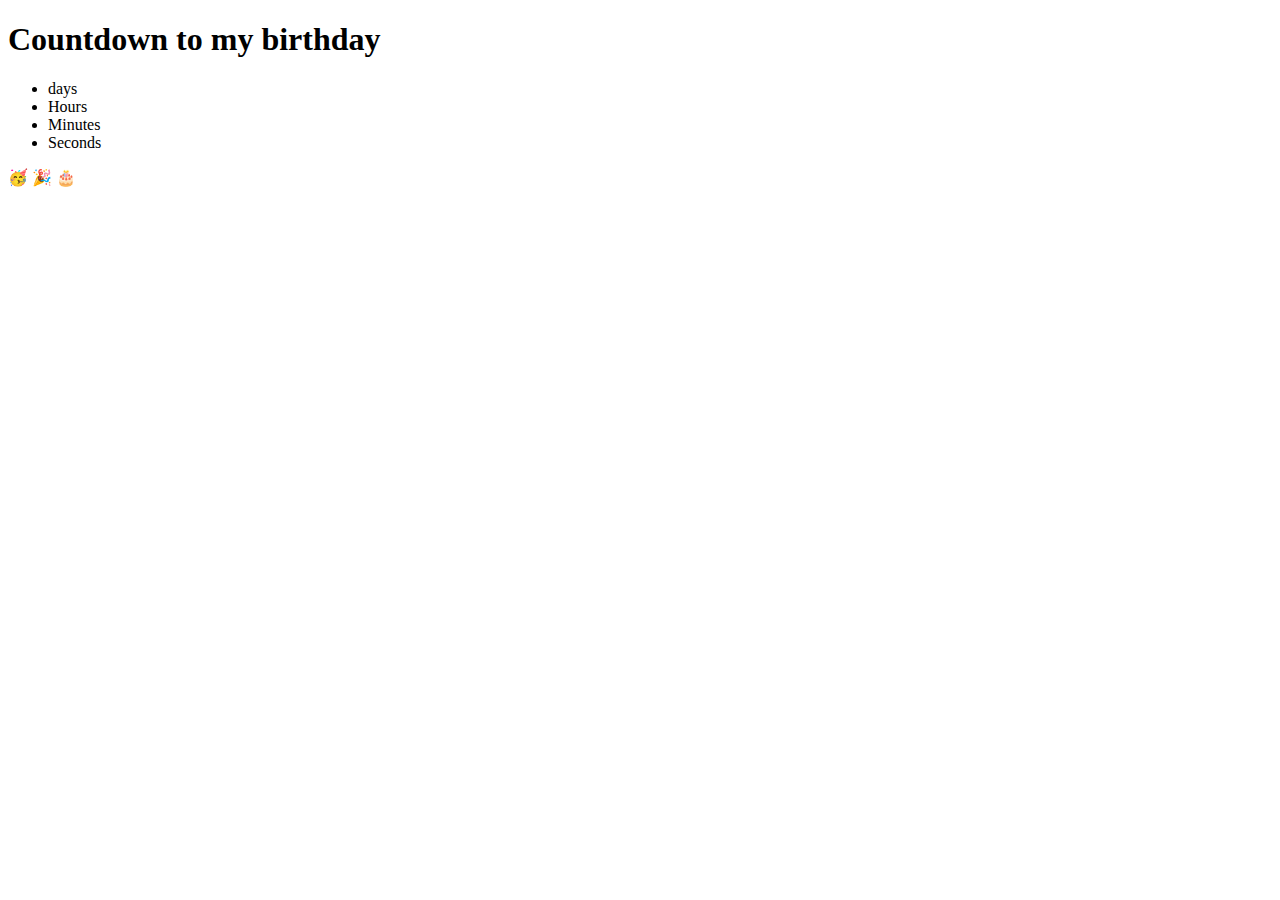
<file: JS-project/Birthday-Countdown/index.html>
<!DOCTYPE html>
<html lang="en">
<head>
    <meta charset="UTF-8">
    <meta http-equiv="X-UA-Compatible" content="IE=edge">
    <meta name="viewport" content="width=device-width, initial-scale=1.0">
    <title>birthday counter</title>
</head>
<body>
    <div class="container">
        <h1 id="headline">Countdown to my birthday</h1>
        <div id="countdown">
          <ul>
            <li><span id="days"></span>days</li>
            <li><span id="hours"></span>Hours</li>
            <li><span id="minutes"></span>Minutes</li>
            <li><span id="seconds"></span>Seconds</li>
          </ul>
        </div>
        <div id="content" class="emoji">
          <span>🥳</span>
          <span>🎉</span>
          <span>🎂</span>
        </div>
      </div>
</body>
</html>
</file>
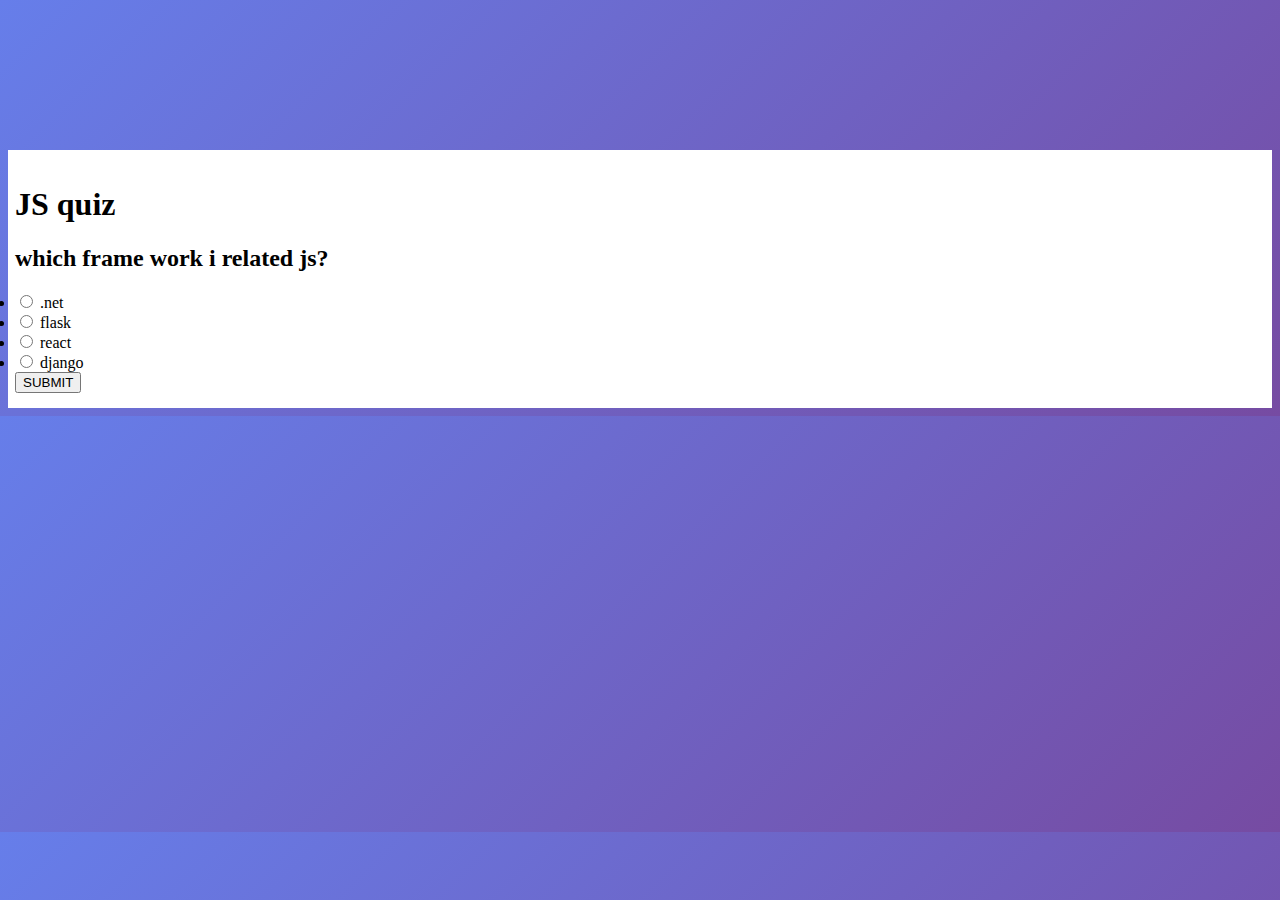
<file: JS-project/quez/index.html>
<!DOCTYPE html>
<html lang="en">
<head>
    <meta charset="UTF-8">
    <meta http-equiv="X-UA-Compatible" content="IE=edge">
    <meta name="viewport" content="width=device-width, initial-scale=1.0">


    <!--bootstrap-->
    <link href="https://cdn.jsdelivr.net/npm/bootstrap@5.0.2/dist/css/bootstrap.min.css" rel="stylesheet"
    integrity="sha384-EVSTQN3/azprG1Anm3QDgpJLIm9Nao0Yz1ztcQTwFspd3yD65VohhpuuCOmLASjC" crossorigin="anonymous">

    <link rel="stylesheet" href="style.css">
    <script src="./index.js" defer></script>
    <title>Document</title>
</head>
<body>
    <div class="container">
        <div class="row justify-content-center">
            <div class="col-md-7 shadow p-3 mb-5 bg-body-tertiary rounded">
                <h1 class="text-center bg-primary">JS quiz</h1>
                <div class="quizdiv" id="quizdiv">

                    <h2 id="question">Question</h2>

                    <li>
                        <input type="radio" class="answer" id="a" name="answer">
                        <label for="a" id="a_value">option a</label>
                    </li>
                    <li>
                        <input type="radio" class="answer" id="b"  name="answer">
                        <label for="b" id="b_value">option b</label>
                    </li>
                    <li>
                        <input type="radio" class="answer" id="c"  name="answer">
                        <label for="c" id="c_value">option c</label>
                    </li>
                    <li>
                        <input type="radio" class="answer" id="d" name="answer">
                        <label for="d" id="d_value">option d</label>
                    </li>
                    <button class="btn btn-primary" id="submit">SUBMIT</button>
                </div>
            </div>
        </div>
    </div>
    
</body>
</html>
</file>
<file: JS-project/quez/style.css>
body{
    background-image: linear-gradient( 135deg,#667eea 0%,#764ba2 100%);
}
.col-md-7
{
    margin-top: 150px !important;
    background-color: #fff;
    padding: 15px 7px;
  
}
</file>
